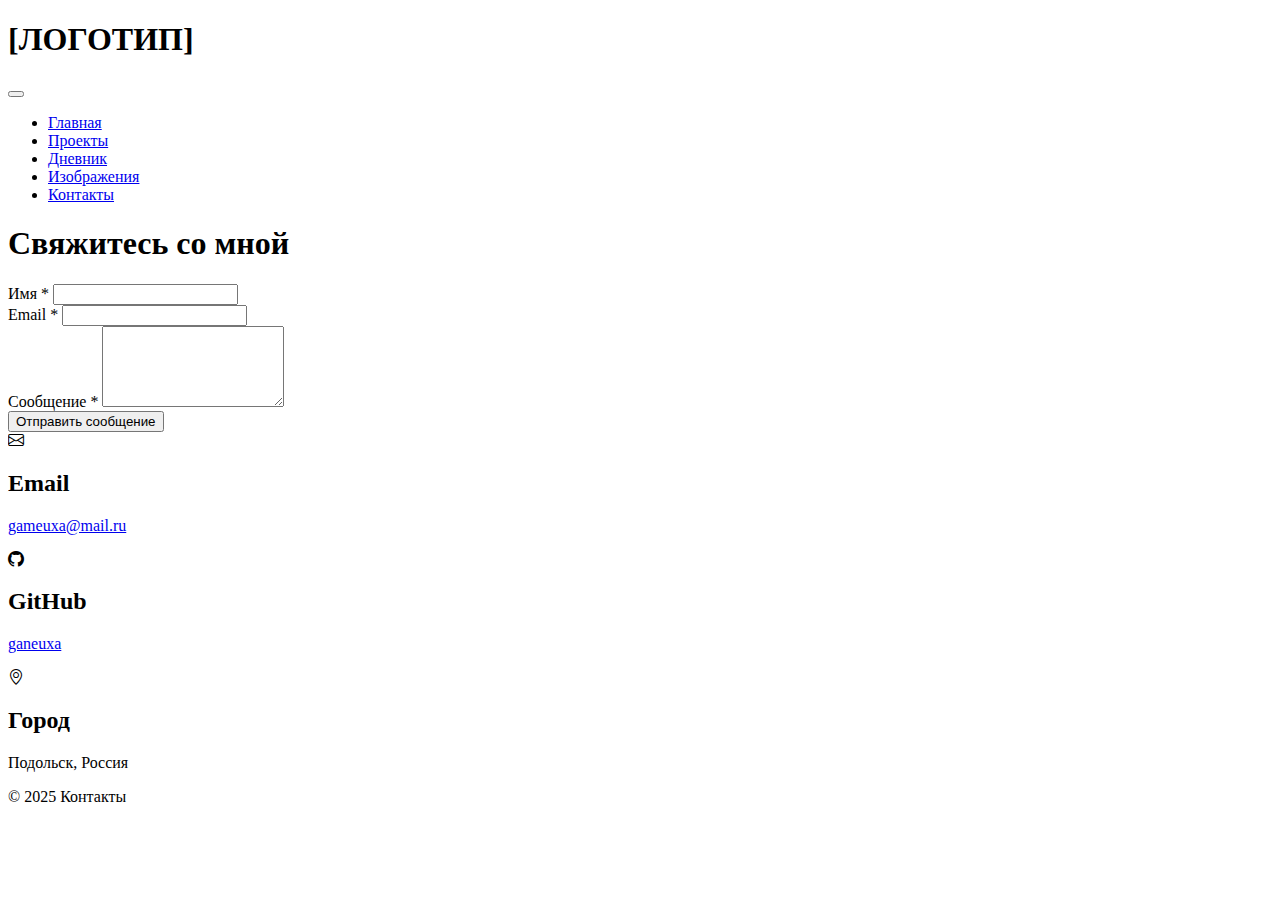
<file: pages/contacts.html>
<!DOCTYPE html>
<html lang="ru">
<head>
  <meta charset="UTF-8" />
  <meta name="viewport" content="width=device-width, initial-scale=1.0" />
  <title>Контакты — Портфолио</title>
  <!-- Bootstrap CSS -->
  <link href="https://cdn.jsdelivr.net/npm/bootstrap@5.3.2/dist/css/bootstrap.min.css" rel="stylesheet"
    integrity="sha384-T3c6CoIi6uLrA9TneNEoa7RxnatzjcDSCmG1MXxSR1GAsXEV/Dwwykc2MPK8M2HN" crossorigin="anonymous">
  <!-- Bootstrap Icons -->
  <link rel="stylesheet" href="https://cdn.jsdelivr.net/npm/bootstrap-icons@1.11.1/font/bootstrap-icons.css">
  <style>
    /* Убедимся, что фокус виден (на случай отключения outline в Bootstrap) */
    :focus {
      outline: 2px solid #0d6efd !important; /* primary цвет Bootstrap */
      outline-offset: 2px;
    }

    /* Скрытый текст только для скринридеров */
    .sr-only {
      position: absolute;
      width: 1px;
      height: 1px;
      padding: 0;
      margin: -1px;
      overflow: hidden;
      clip: rect(0, 0, 0, 0);
      white-space: nowrap;
      border: 0;
    }
  </style>
</head>
<body class="bg-light d-flex flex-column min-vh-100">
  <!-- Header -->
  <header class="bg-primary text-white py-3" role="banner">
    <div class="container">
      <h1 class="h3 mb-0">[ЛОГОТИП]</h1>
    </div>
  </header>

  <!-- Navigation -->
  <nav class="navbar navbar-expand-lg navbar-dark bg-dark" aria-label="Основная навигация">
    <div class="container">
      <button class="navbar-toggler" type="button" data-bs-toggle="collapse" data-bs-target="#navbarNav"
        aria-controls="navbarNav" aria-expanded="false" aria-label="Переключить навигацию">
        <span class="navbar-toggler-icon" aria-hidden="true"></span>
      </button>
      <div class="collapse navbar-collapse" id="navbarNav">
        <ul class="navbar-nav">
          <li class="nav-item"><a class="nav-link" href="../index.html">Главная</a></li>
          <li class="nav-item"><a class="nav-link" href="projects.html">Проекты</a></li>
          <li class="nav-item"><a class="nav-link" href="diary.html">Дневник</a></li>
          <li class="nav-item"><a class="nav-link" href="pages.html">Изображения</a></li>
          <li class="nav-item">
            <a class="nav-link active" href="contacts.html" aria-current="page">Контакты</a>
          </li>
        </ul>
      </div>
    </div>
  </nav>

  <!-- Main Content -->
  <main class="container my-4 flex-grow-1" role="main">
    <h1 class="text-center mb-4">Свяжитесь со мной</h1>

    <!-- Форма -->
    <form id="contactForm" class="mb-5" novalidate>
      <div class="mb-3">
        <label for="name" class="form-label">
          Имя <span class="text-danger" aria-hidden="true">*</span>
          <span class="sr-only">(обязательное поле)</span>
        </label>
        <input type="text" class="form-control" id="name" name="name" required aria-required="true">
      </div>
      <div class="mb-3">
        <label for="email" class="form-label">
          Email <span class="text-danger" aria-hidden="true">*</span>
          <span class="sr-only">(обязательное поле)</span>
        </label>
        <input type="email" class="form-control" id="email" name="email" required aria-required="true">
      </div>
      <div class="mb-3">
        <label for="message" class="form-label">
          Сообщение <span class="text-danger" aria-hidden="true">*</span>
          <span class="sr-only">(обязательное поле)</span>
        </label>
        <textarea class="form-control" id="message" name="message" rows="5" required aria-required="true"></textarea>
      </div>
      <button type="submit" class="btn btn-primary">Отправить сообщение</button>
    </form>

    <!-- Контактная информация -->
    <div class="row g-4" role="region" aria-label="Контактная информация">
      <div class="col-md-4">
        <div class="card h-100 text-center">
          <div class="card-body">
            <i class="bi bi-envelope fs-1 text-primary mb-3" aria-hidden="true"></i>
            <h2 class="card-title h5">Email</h2>
            <p class="card-text">
              <a href="mailto:gameuxa@mail.ru" class="text-decoration-none">gameuxa@mail.ru</a>
            </p>
          </div>
        </div>
      </div>
      <div class="col-md-4">
        <div class="card h-100 text-center">
          <div class="card-body">
            <i class="bi bi-github fs-1 text-dark mb-3" aria-hidden="true"></i>
            <h2 class="card-title h5">GitHub</h2>
            <p class="card-text">
              <a href="https://github.com/ganeuxa" target="_blank" rel="noopener" class="text-decoration-none">ganeuxa</a>
            </p>
          </div>
        </div>
      </div>
      <div class="col-md-4">
        <div class="card h-100 text-center">
          <div class="card-body">
            <i class="bi bi-geo-alt fs-1 text-info mb-3" aria-hidden="true"></i>
            <h2 class="card-title h5">Город</h2>
            <p class="card-text">Подольск, Россия</p>
          </div>
        </div>
      </div>
    </div>
  </main>

  <!-- Footer -->
  <footer class="bg-dark text-white py-3 mt-auto" role="contentinfo">
    <div class="container text-center">
      <p class="mb-0">&copy; 2025 Контакты</p>
    </div>
  </footer>

  <!-- Bootstrap JS -->
  <script src="https://cdn.jsdelivr.net/npm/bootstrap@5.3.2/dist/js/bootstrap.bundle.min.js"
    integrity="sha384-C6RzsynM9kWDrMNeT87bh95OGNyZPhcTNXj1NW7RuBCsyN/o0jlpcV8Qyq46cDfL" crossorigin="anonymous"></script>
</body>
</html>
</file>
